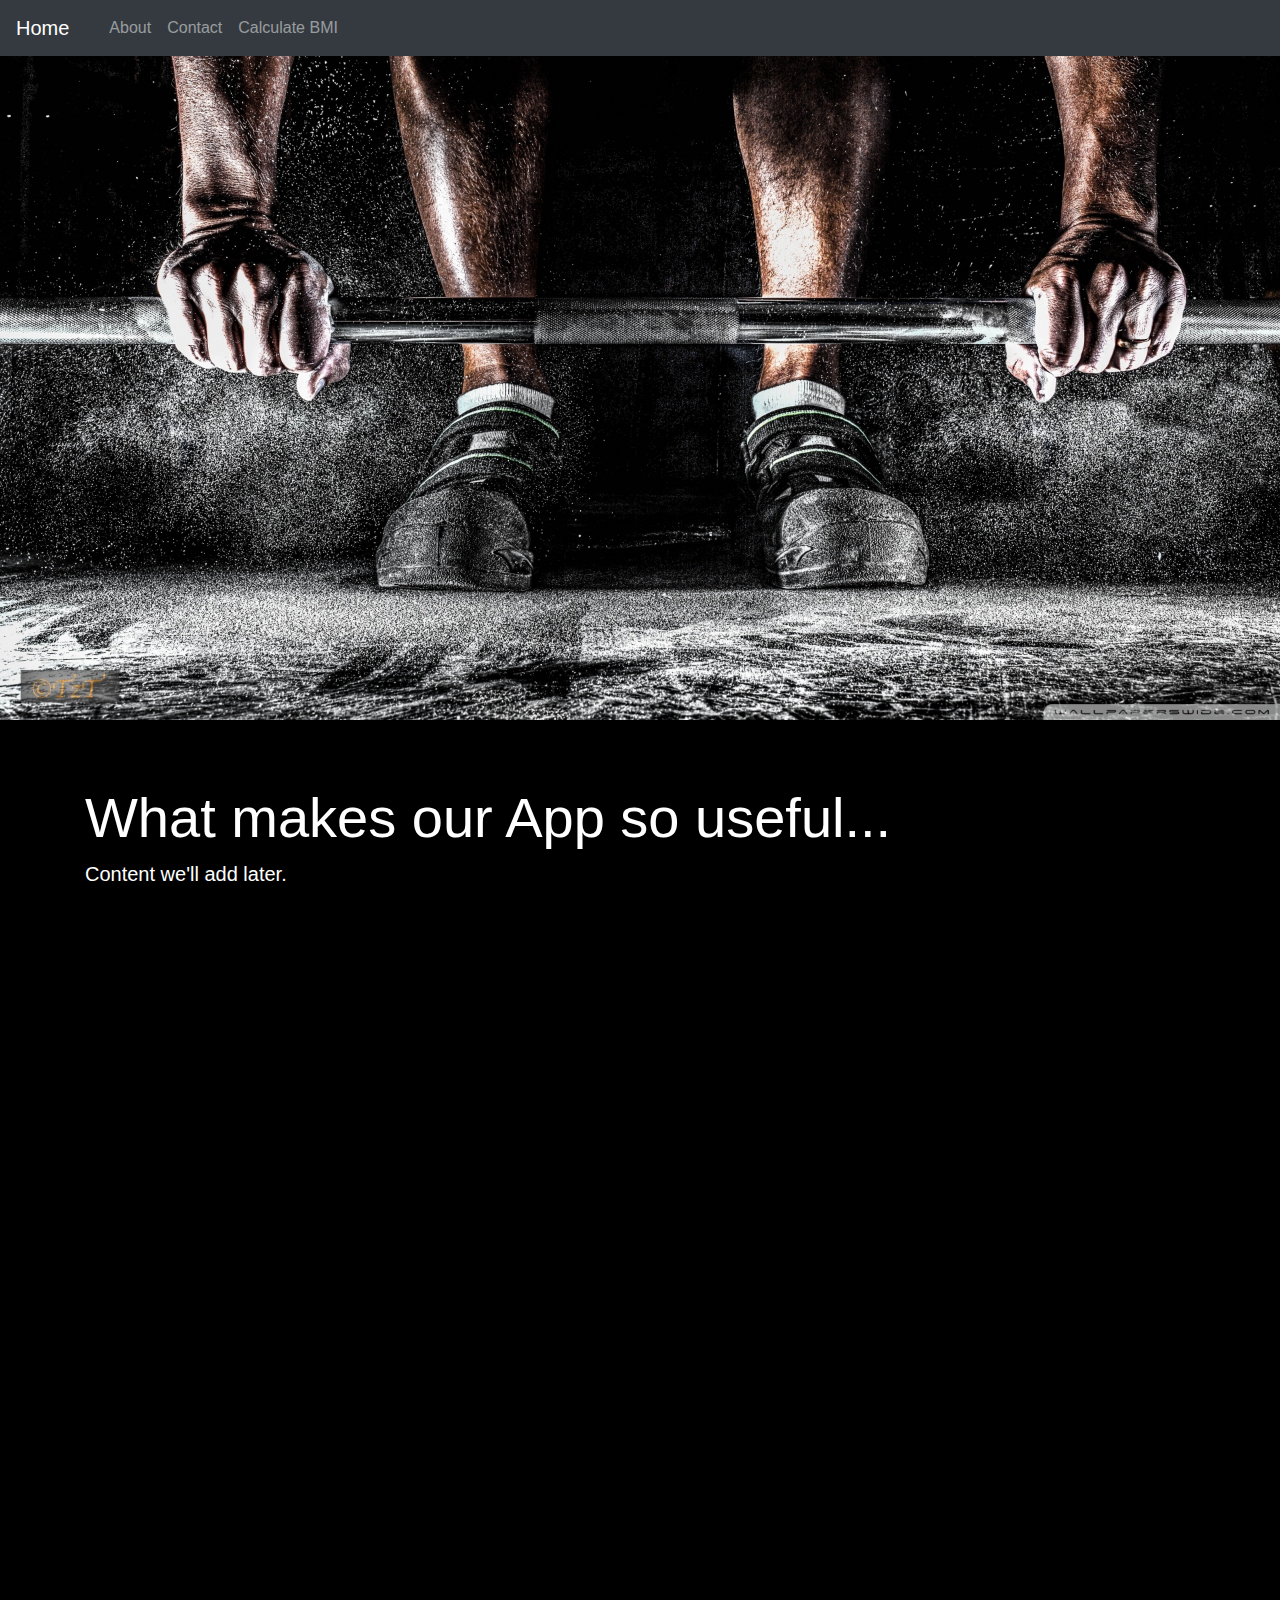
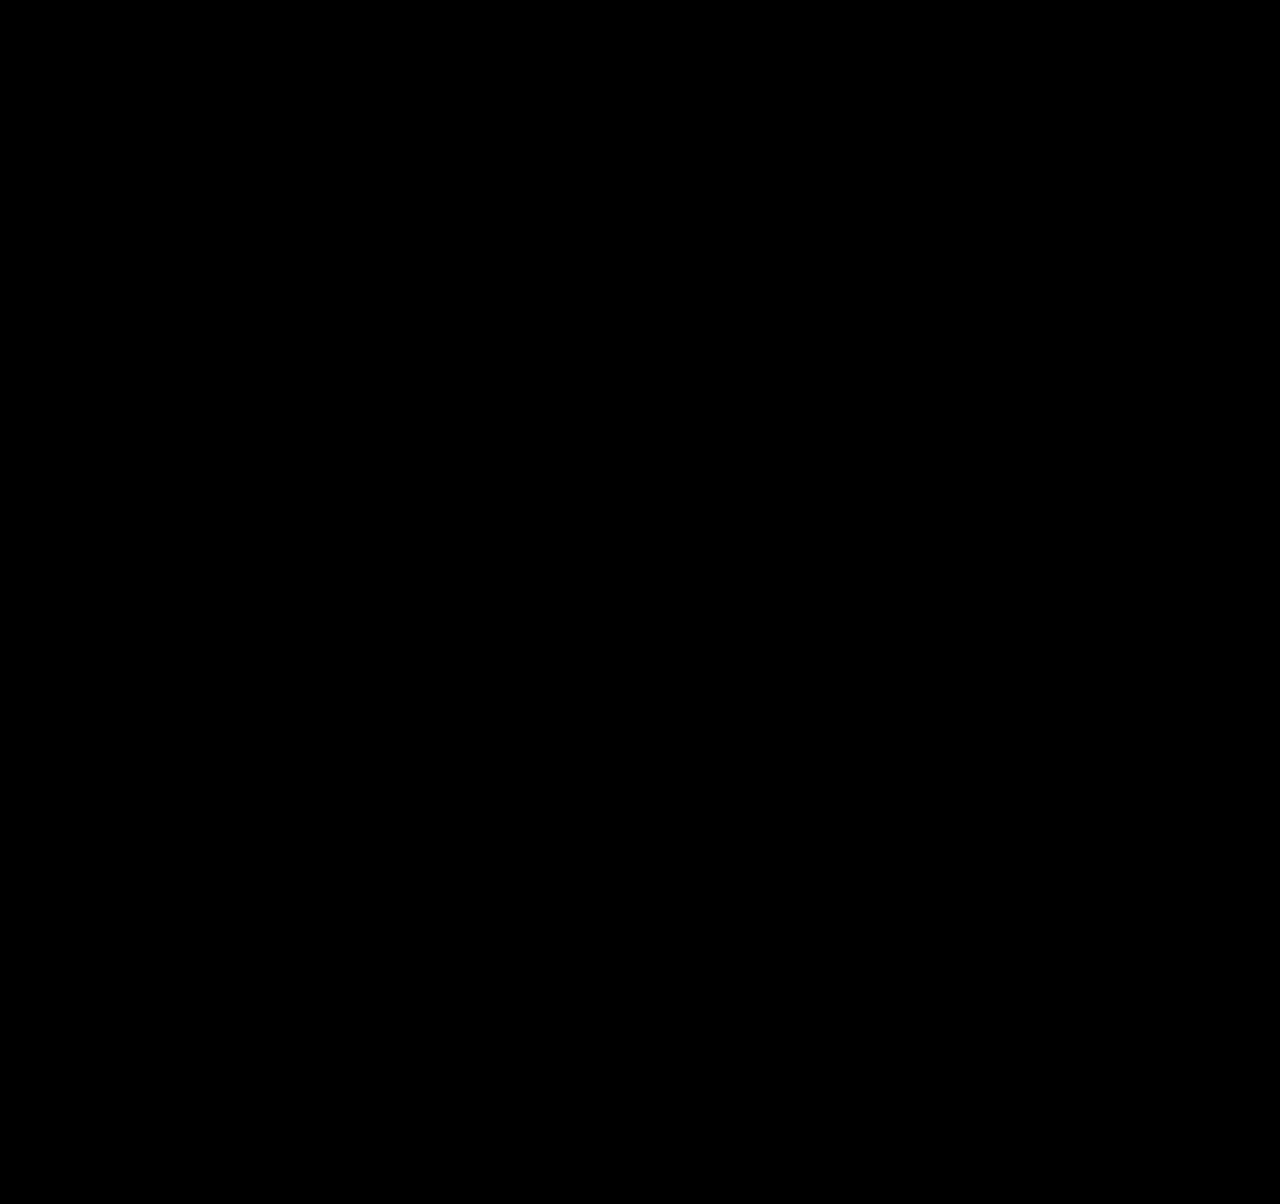
<file: index.html>
<!DOCTYPE html>
<html>
<head>
	<title>Gym Site</title>
	<link rel="stylesheet" href="https://stackpath.bootstrapcdn.com/bootstrap/4.4.1/css/bootstrap.min.css" integrity="sha384-Vkoo8x4CGsO3+Hhxv8T/Q5PaXtkKtu6ug5TOeNV6gBiFeWPGFN9MuhOf23Q9Ifjh" crossorigin="anonymous">
	<script src="https://code.jquery.com/jquery-3.4.1.slim.min.js" integrity="sha384-J6qa4849blE2+poT4WnyKhv5vZF5SrPo0iEjwBvKU7imGFAV0wwj1yYfoRSJoZ+n" crossorigin="anonymous"></script>
	<script src="https://cdn.jsdelivr.net/npm/popper.js@1.16.0/dist/umd/popper.min.js" integrity="sha384-Q6E9RHvbIyZFJoft+2mJbHaEWldlvI9IOYy5n3zV9zzTtmI3UksdQRVvoxMfooAo" crossorigin="anonymous"></script>
	<script src="https://stackpath.bootstrapcdn.com/bootstrap/4.4.1/js/bootstrap.min.js" integrity="sha384-wfSDF2E50Y2D1uUdj0O3uMBJnjuUD4Ih7YwaYd1iqfktj0Uod8GCExl3Og8ifwB6" crossorigin="anonymous"></script>
  <link rel="stylesheet" href="https://cdnjs.cloudflare.com/ajax/libs/font-awesome/4.7.0/css/font-awesome.min.css">
  <link rel="stylesheet" type="text/css" href="style.css">
</head>
<body>

<nav class="navbar fixed-top navbar-expand-lg navbar-dark bg-dark">
  <a class="navbar-brand" href="#section1">Home</a>
  <button class="navbar-toggler" type="button" data-toggle="collapse" data-target="#navbarNav" aria-controls="navbarNav" aria-expanded="false" aria-label="Toggle navigation">
    <span class="navbar-toggler-icon"></span>
  </button>
  <div class="collapse navbar-collapse" id="navbarNav">
    <ul class="navbar-nav">
      <li class="nav-item active">
        <a class="nav-link" href="#section1"><span class="sr-only">(current)</span></a>
      </li>
      <li class="nav-item">
        <a class="nav-link" href="#section2">About</a>
      </li>
      <li class="nav-item">
        <a class="nav-link" href="#section3">Contact</a>
      </li>
      <li class="nav-item">
        <a class="nav-link" href="#">Calculate BMI</a>
      </li>

    </ul>
  </div>
</nav>

<div id="section1" class="carousel slide" data-ride="carousel">
  <div class="carousel-inner">
    <div class="carousel-item active">
      <img class="d-block w-100" src="4.jpg" alt="First slide">
    </div>
    <div class="carousel-item">
      <img class="d-block w-100" src="5.jpg" alt="Second slide">
    </div>
  </div>
</div>

<div class="jumbotron jumbotron-fluid" id="section2">
  <div class="container">
    <h1 class="display-4">What makes our App so useful...</h1>
    <p class="lead">Content we'll add later.</p>
  </div>
</div>

<div class="content-first">
  <div class="container">
    <div class="row">
      <div class="col-6">
        <h1>What is a healthy diet...</h1>
        <br><br>
        <p>A healthy diet is one that helps maintain or improve overall health. A healthy diet provides the body with essential nutrition: fluid, macronutrients, micronutrients, and adequate calories.A healthy diet may contain fruits, vegetables, and whole grains, and includes little to no processed food and sweetened beverages. The requirements for a healthy diet can be met from a variety of plant-based and animal-based foods, although a non-animal source of vitamin B12 is needed for those following a vegan diet.Various nutrition guides are published by medical and governmental institutions to educate individuals on what they should be eating to be healthy. Nutrition facts labels are also mandatory in some countries to allow consumers to choose between foods based on the components relevant to health.</p>
      </div>
      <div class="col-6">
        <img src="6.png">
      </div>
    </div>
  </div>
</div>

<div class="content-second">
  <div class="container">
    <div class="row justify-content-center">
      <div class="col-6">
        <h1>What is Diet Planning...</h1>
        <br><br>
        <p>Most people associate diets with short-term weight loss and restrictive food intake. However, a diet plan is tailored to an individual’s health status, weight and lifestyle, along with their weight loss and health goals.The diet plan becomes a bespoke template to steer your eating behaviour, exercise and lifestyle management towards optimal health and wellbeing.Diet planning can be important for many reasons. For many people it is about weight loss, better health and building greater self confidence.Your gender, age, health and tness, all a ect the way your body metabolises the food you eat. For weight loss success, it is important that we can devise a diet that will work for your body.</p>
      </div>
      <div class="col-6">
        <img src="2.jpg">
      </div>
    </div>
  </div>
</div>
<!-- 
<div class="contact">
  <div class="container" id="section3">
    <div class="row justify-content-center">
      <div class="col-5">
        <h1>Login:</h1>
        <form>
          <div class="form-group">
            <label for="exampleInputEmail1">Email address</label>
            <input type="email" class="form-control" id="exampleInputEmail1" aria-describedby="emailHelp">
            <small id="emailHelp" class="form-text text-muted">We'll never share your email with anyone else.</small>
          </div>
          <div class="form-group">
            <label for="exampleInputPassword1">Password</label>
            <input type="password" class="form-control" id="exampleInputPassword1">
          </div>
          <div class="form-group form-check">
            <input type="checkbox" class="form-check-input" id="exampleCheck1">
            <label class="form-check-label" for="exampleCheck1">Check me out</label>
          </div>
          <button type="submit" class="btn btn-dark">Submit</button>
        </form>
      </div>
      <div class="vl"></div>
      <div class="col-5">
        <h1>Contact:</h1>
      </div>
    </div>
  </div>
</div> -->

<footer class="page-footer font-small blue pt-4">

  <div class="container-fluid text-center text-md-left">

    <div class="row">

      <div class="col-md-6 mt-md-0 mt-3">

        <h5 class="text-uppercase">Gym App</h5>
        <p>Here you can use rows and columns to organize your footer content.</p>

      </div>

      <hr class="clearfix w-100 d-md-none pb-3">

      <div class="col-md-3 mb-md-0 mb-3">

        <ul class="list-unstyled">
          <li>
            <a href="#!"><h5>Privacy Policy</h5></a>
          </li>
          <li>
            <a href="#!"><h5>FAQ</h5></a>
          </li>
          <li>
            <a href="#!"><h5>Terms & conditions</h5></a>
          </li>
        </ul>

      </div>

      <div class="col-md-3 mb-md-0 mb-3">

        <h5 class="text-uppercase">Social Media:</h5>
        <div class="row">
        <div class="logo">
        <a href="#" class="fa fa-facebook"></a>
        <a href="#" class="fa fa-linkedin"></a>
        <a href="#" class="fa fa-instagram"></a>
        <a href="#" class="fa fa-reddit"></a>
        </div>
      </div>
      </div>

    </div>

  </div>

  <div class="footer-copyright text-center py-3">© 2020 Copyright:
    <a href="">Project PVT LMT</a>
  </div>
</footer>

</body>
</html>
</file>
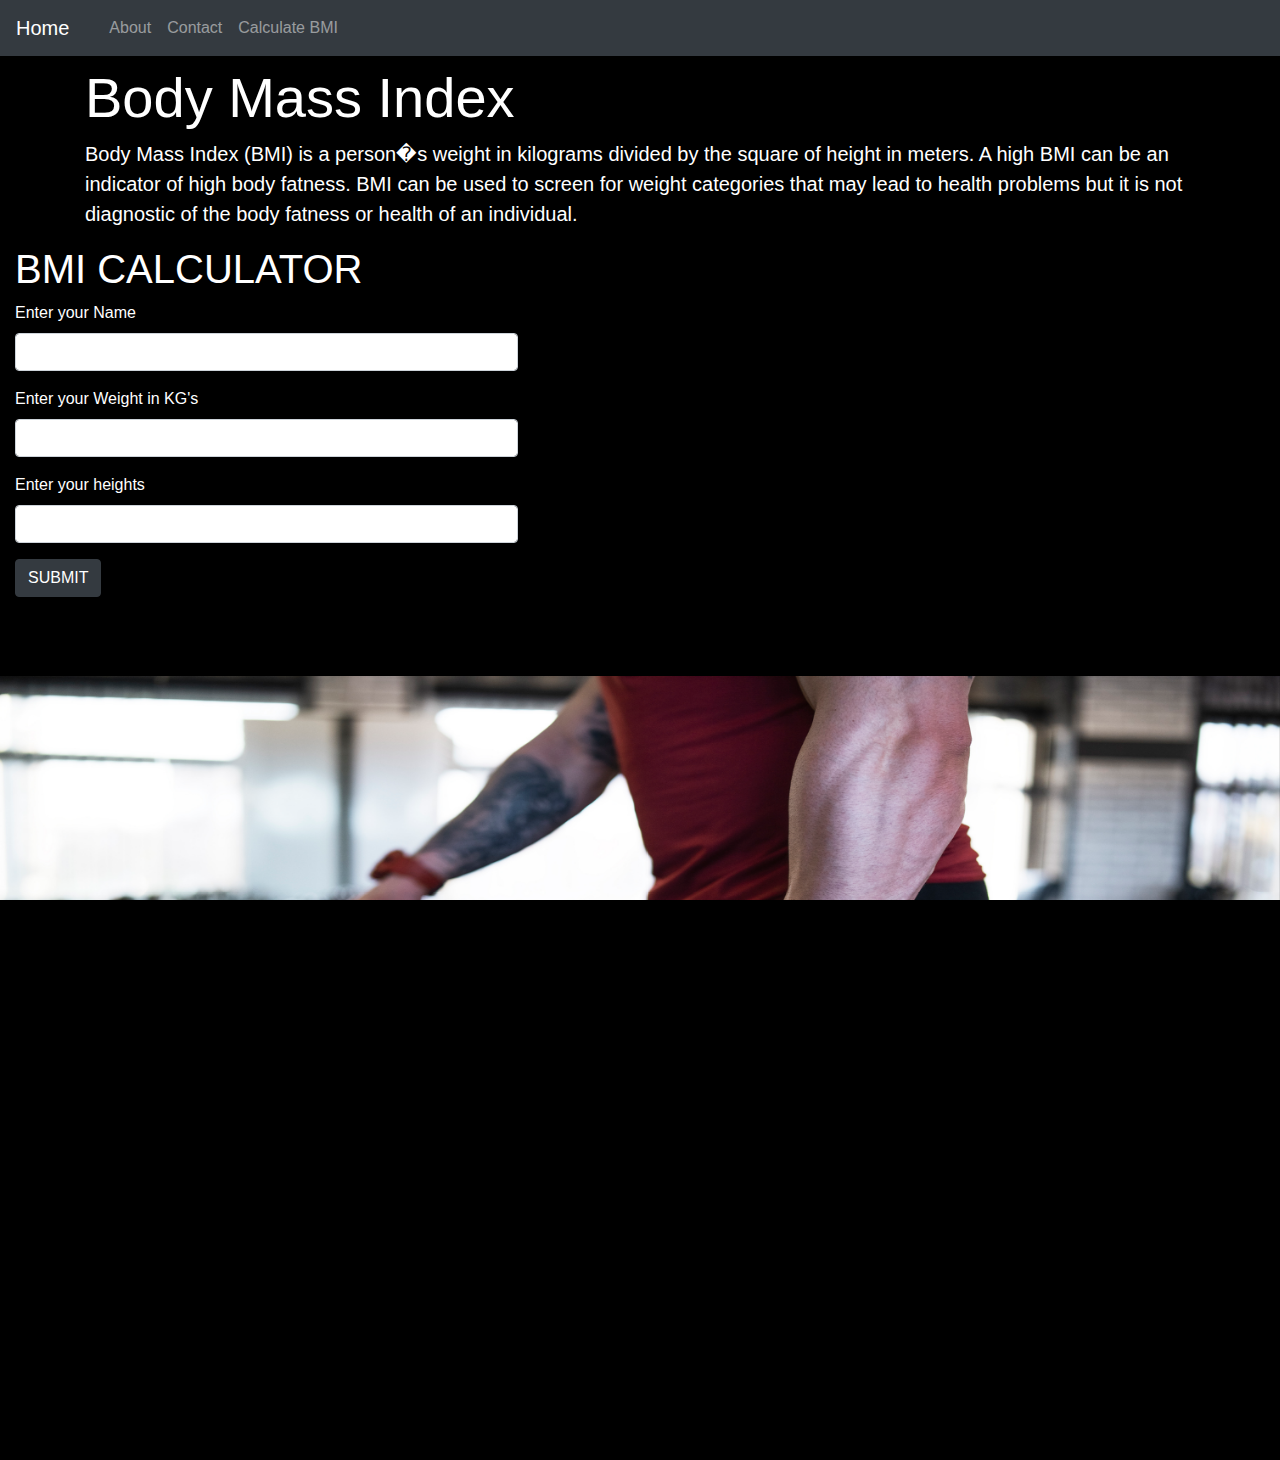
<file: bmi.html>
<!DOCTYPE html>
<html>
<head>
	<title>BMI Calulations</title>
	<link rel="stylesheet" href="https://stackpath.bootstrapcdn.com/bootstrap/4.4.1/css/bootstrap.min.css" integrity="sha384-Vkoo8x4CGsO3+Hhxv8T/Q5PaXtkKtu6ug5TOeNV6gBiFeWPGFN9MuhOf23Q9Ifjh" crossorigin="anonymous">
	<script src="https://code.jquery.com/jquery-3.4.1.slim.min.js" integrity="sha384-J6qa4849blE2+poT4WnyKhv5vZF5SrPo0iEjwBvKU7imGFAV0wwj1yYfoRSJoZ+n" crossorigin="anonymous"></script>
	<script src="https://cdn.jsdelivr.net/npm/popper.js@1.16.0/dist/umd/popper.min.js" integrity="sha384-Q6E9RHvbIyZFJoft+2mJbHaEWldlvI9IOYy5n3zV9zzTtmI3UksdQRVvoxMfooAo" crossorigin="anonymous"></script>
	<script src="https://stackpath.bootstrapcdn.com/bootstrap/4.4.1/js/bootstrap.min.js" integrity="sha384-wfSDF2E50Y2D1uUdj0O3uMBJnjuUD4Ih7YwaYd1iqfktj0Uod8GCExl3Og8ifwB6" crossorigin="anonymous"></script>
 	<link rel="stylesheet" href="https://cdnjs.cloudflare.com/ajax/libs/font-awesome/4.7.0/css/font-awesome.min.css">
  	<link rel="stylesheet" type="text/css" href="gym.css">
</head>
<body>

<nav class="navbar fixed-top navbar-expand-lg navbar-dark bg-dark">
  <a class="navbar-brand" href="#section1">Home</a>
  <button class="navbar-toggler" type="button" data-toggle="collapse" data-target="#navbarNav" aria-controls="navbarNav" aria-expanded="false" aria-label="Toggle navigation">
    <span class="navbar-toggler-icon"></span>
  </button>
  <div class="collapse navbar-collapse" id="navbarNav">
    <ul class="navbar-nav">
      <li class="nav-item active">
        <a class="nav-link" href="#section1"><span class="sr-only">(current)</span></a>
      </li>
      <li class="nav-item">
        <a class="nav-link" href="#section2">About</a>
      </li>
      <li class="nav-item">
        <a class="nav-link" href="#section3">Contact</a>
      </li>
      <li class="nav-item">
        <a class="nav-link" href="#">Calculate BMI</a>
      </li>

    </ul>
  </div>
</nav>



<div class="jumbotron jumbotron-fluid" id="section2">
  <div class="container">
    <h1 class="display-4">Body Mass Index</h1>
    <p class="lead">Body Mass Index (BMI) is a person�s weight in kilograms divided by the square of height in meters. A high BMI can be an indicator of high body fatness. BMI can be used to screen for weight categories that may lead to health problems but it is not diagnostic of the body fatness or health of an individual.</p>
  </div>

<div class="col-5">
        <h1>BMI CALCULATOR</h1>
        <form>
          <div class="form-group">
            <label for="name">Enter your Name</label>	
            <input type="text" class="form-control">
          </div>
          <div class="form-group">
            <label for="weight">Enter your Weight in KG's</label>
            <input type="number" class="form-control">
          </div>
          <div class="form-group">
            <label for="heightt">Enter your heights</label>
            <input type="number" class="form-control">
          </div>
          <button type="submit" class="btn btn-dark">SUBMIT</button>
        </form>
      </div>	
</div>



<br></br>  
<br></br>
<br></br>

<div id="section1" class="carousel slide" data-ride="carousel">
  <div class="carousel-inner">
    <div class="carousel-item active">
      <img class="d-block w-100" src="a.jpg" alt="First slide" style="width:500px;height:600px;" class = "center">
    </div>
    <div class="carousel-item">
      <img class="d-block w-100" src="b.jpg" alt="Second slide" style="width:500px;height:600px;" class = "center">
    </div>
    <div class="carousel-item">
      <img class="d-block w-100" src="c.png" alt="Third slide" style="width:500px;height:600px;" class = "center">
    </div>
    <div class="carousel-item"> 
      <img class="d-block w-100" src="d.jpg" alt="Fourth slide" style="width:500px;height:600px;" class ="center">
    </div>
  </div>
</div>
  

<footer class="page-footer font-small blue pt-4">

  <div class="container-fluid text-center text-md-left">

    <div class="row">

      <div class="col-md-6 mt-md-0 mt-3">

        <h5 class="text-uppercase">Gym App</h5>
        <p>Here you can use rows and columns to organize your footer content.</p>

      </div>

      <hr class="clearfix w-100 d-md-none pb-3">

      <div class="col-md-3 mb-md-0 mb-3">

        <ul class="list-unstyled">
          <li>
            <a href="#!"><h5>Privacy Policy</h5></a>
          </li>
          <li>
            <a href="#!"><h5>FAQ</h5></a>
          </li>
          <li>
            <a href="#!"><h5>Terms & conditions</h5></a>
          </li>
        </ul>

      </div>

      <div class="col-md-3 mb-md-0 mb-3">

        <h5 class="text-uppercase">Social Media:</h5>
        <div class="row">
        <div class="logo">
        <a href="#" class="fa fa-facebook"></a>
        <a href="#" class="fa fa-linkedin"></a>
        <a href="#" class="fa fa-instagram"></a>
        <a href="#" class="fa fa-reddit"></a>
        </div>
      </div>
      </div>

    </div>

  </div>

  <div class="footer-copyright text-center py-3">� 2020 Copyright:
    <a href="">Project PVT LMT</a>
  </div>
</footer>
</body>
</html>
</file>
<file: style.css>
body {
	background-color: black;
}
html,body
{
    width: 100%;
    height: 100%;
    margin: 0px;
    padding: 0px;
    overflow-x: hidden; 
}

.login {
	background-color: black;
	margin-top: 60px;
}

.vl {
  margin-top: 10px; 
  border-left: 2px solid white;
  height: 250px;
}

.text-center{
	color: white;
}

.carousel-item {
	object-fit: cover;
	object-position: center;
}

.jumbotron {
	height: 500px;
	padding-bottom: 10rem;
	background-color: black;
	color: white;
}


.fa {
	padding: 10px;
	font-size: 15px;
	width: 40px;
	text-align: center;
	text-decoration: none;
}

.fa:hover {
    opacity: 0.7;
}

.fa-facebook {
  background: #3B5998;
  color: white;
}

.fa-linkedin {
  background: #007bb5;
  color: white;
}

.form {
	float: center;
}

.logo {
	padding-top: 10px;
	background-color: rgba(128,128,128,0.5);
	padding-bottom: 10px;
	padding-left: 7px;
	width: 195px;
}


.contact{
	margin-top: 5rem;
	padding: 15px;
	margin-bottom: 5rem;
	background-color: black;
	color: white;
}

.content-first {
	color: white;
	background-color: black;
	margin-bottom: 20px;

}

.content-first h1{
	margin-top: 30px;

}

.content-first p {
	font-size: 20p;
}

.content-second {
	color: white;
	margin-top: 60px;
	margin-bottom: 60px;
}

footer {
	background-color: rgba(128,128,128,0.5);
	border-radius: 5px;
}

.fa-instagram {
  background: #125688;
  color: white;
}

.fa-reddit {
  background: #ff5700;
  color: white;
}

.footer-copyright {
	background-color: rgba(128,128,128,0.1);
	color: white;
}

.footer-copyright a{
	color: white); 

}

footer a{
	color: white;
}
</file>
<file: gym.css>
body {
	background-color: black;
}
html,body
{
    width: 100%;
    height: 100%;
    margin: 0px;
    padding: 0px;
    overflow-x: hidden; 
}

.center {
  display: block;
  margin-left: auto;
  margin-right: auto;
  width: 50%;
}

.login {
	background-color: black;
	margin-top: 60px;
}

.vl {
  margin-top: 10px; 
  border-left: 2px solid white;
  height: 250px;
}

.text-center{
	color: white;
}

.carousel-item {
	object-fit: cover;
	object-position: center;
}

.jumbotron {
	height: 500px;
	padding-bottom: 10rem;
	background-color: black;
	color: white;
}


.fa {
	padding: 10px;
	font-size: 15px;
	width: 40px;
	text-align: center;
	text-decoration: none;
}

.fa:hover {
    opacity: 0.7;
}

.fa-facebook {
  background: #3B5998;
  color: white;
}

.fa-linkedin {
  background: #007bb5;
  color: white;
}

.form {
	float: center;
}

.logo {
	padding-top: 10px;
	background-color: rgba(128,128,128,0.5);
	padding-bottom: 10px;
	padding-left: 7px;
	width: 195px;
}


.contact{
	margin-top: 5rem;
	padding: 15px;
	margin-bottom: 5rem;
	background-color: black;
	color: white;
}

.content-first {
	color: white;
	background-color: black;
	margin-bottom: 20px;

}

.content-first h1{
	margin-top: 30px;

}

.content-first p {
	font-size: 20p;
}

.content-second {
	color: white;
	margin-top: 60px;
	margin-bottom: 60px;
}

footer {
	background-color: rgba(128,128,128,0.5);
	border-radius: 5px;
}

.fa-instagram {
  background: #125688;
  color: white;
}

.fa-reddit {
  background: #ff5700;
  color: white;
}

.footer-copyright {
	background-color: rgba(128,128,128,0.1);
	color: white;
}

.footer-copyright a{
	color: white); 

}

footer a{
	color: white;
}
</file>
